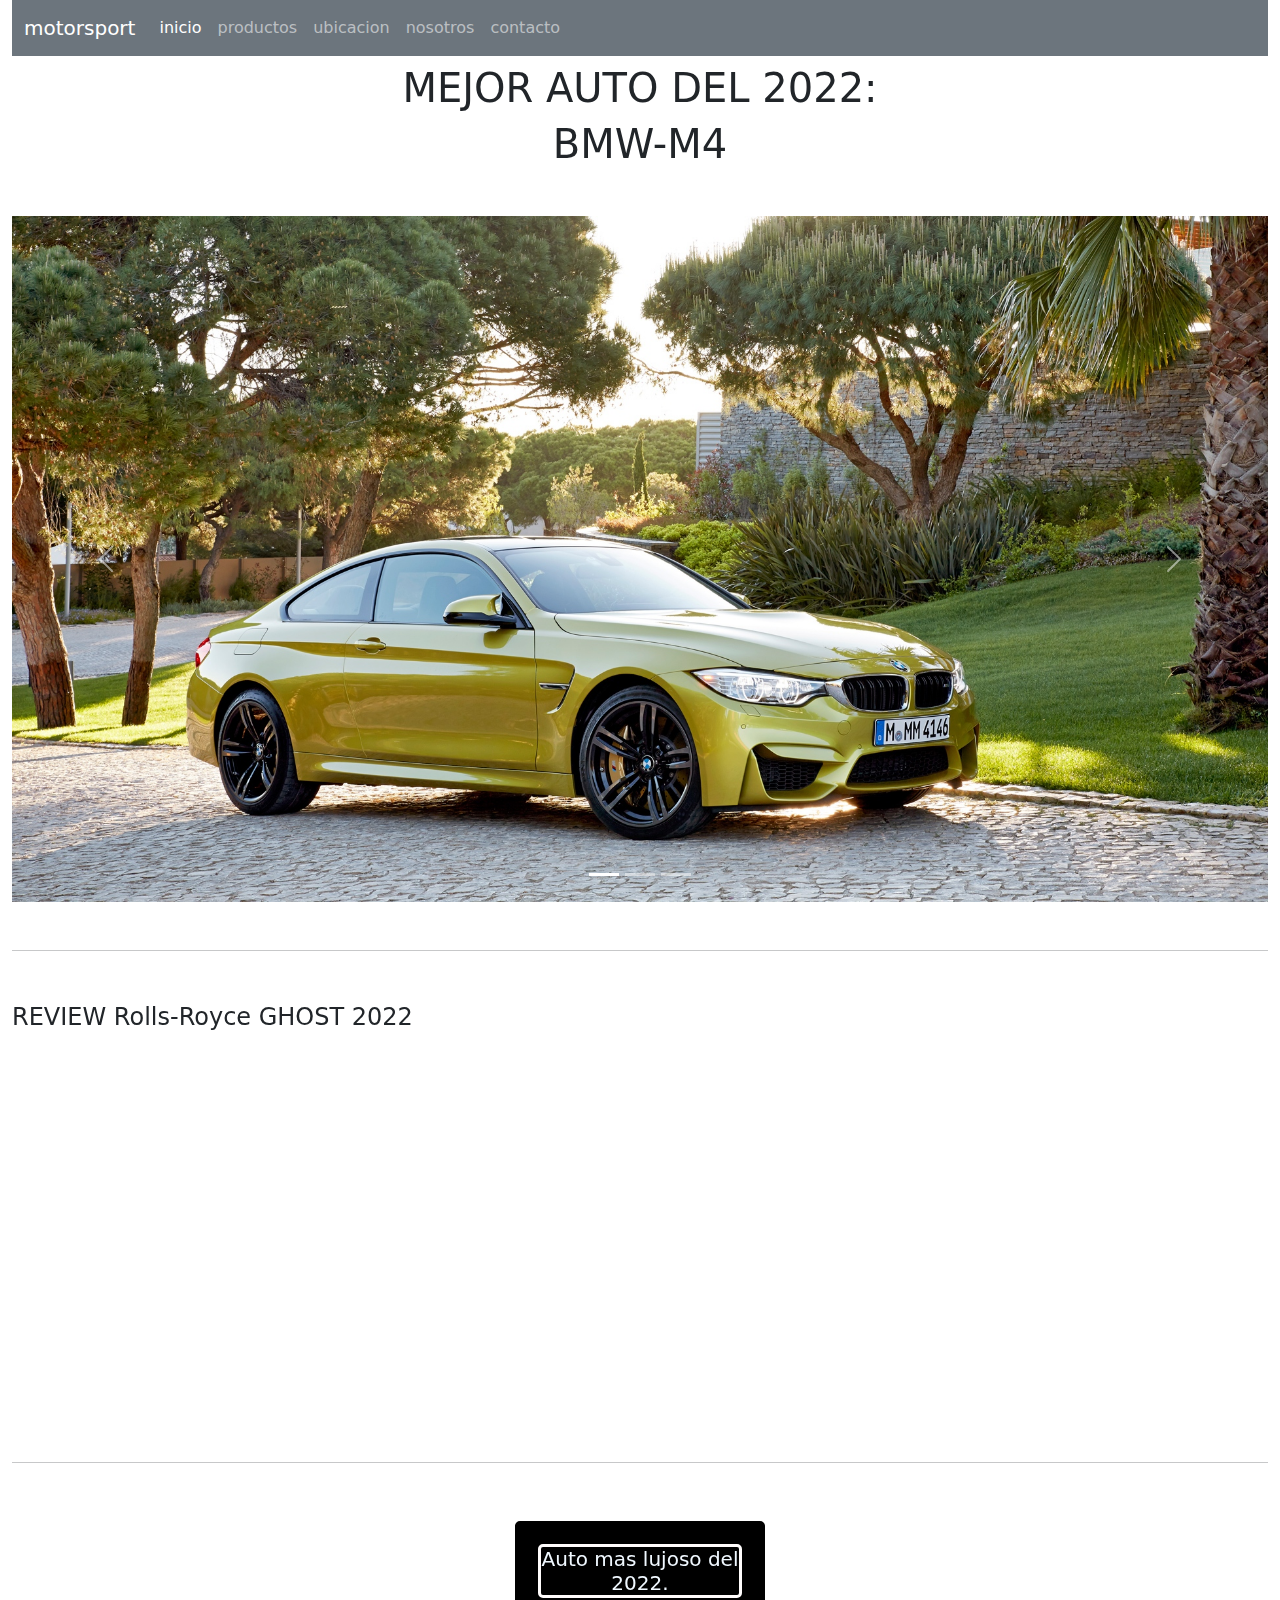
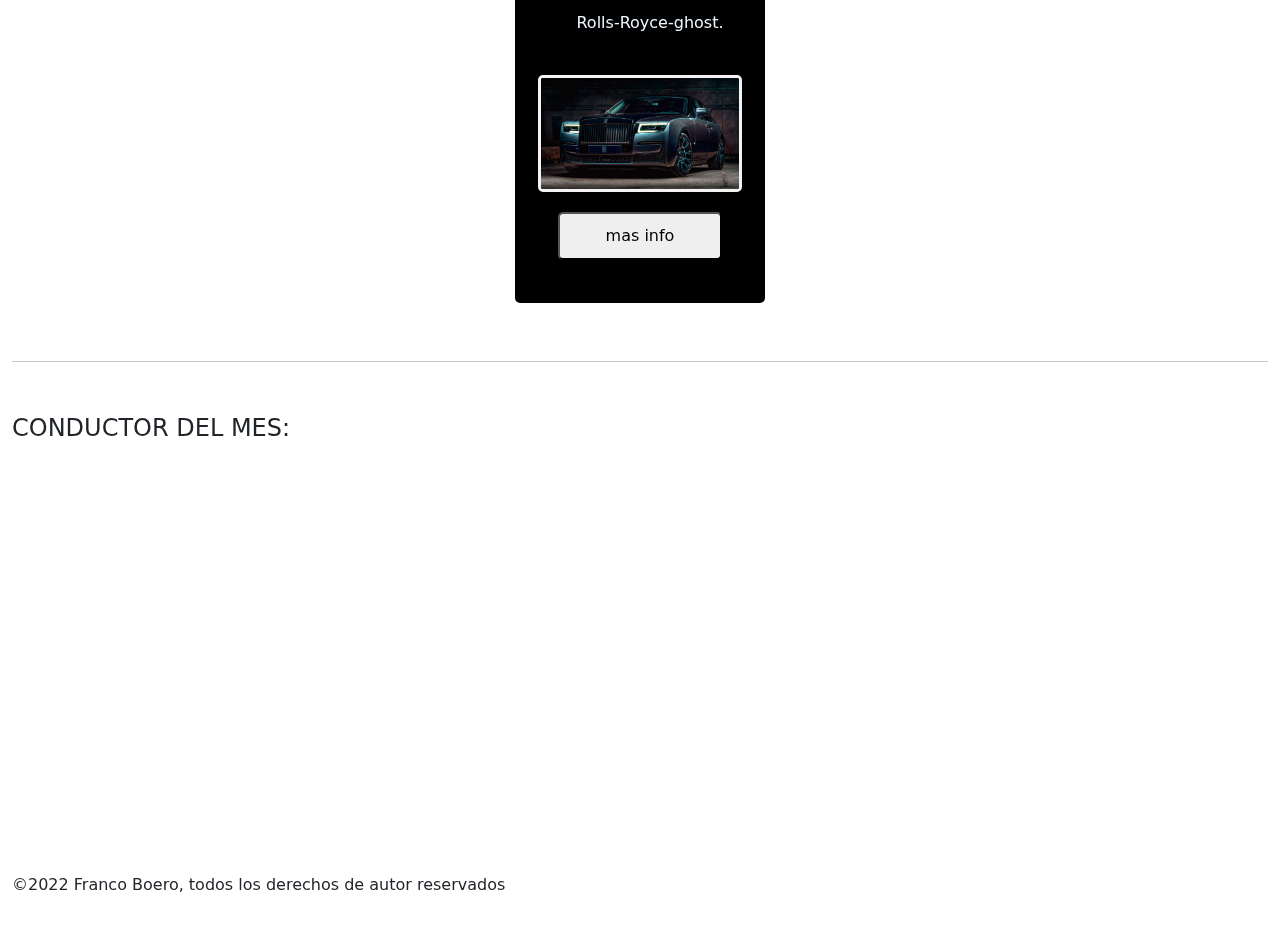
<file: index.html>
<!DOCTYPE html>
<html lang="en">
<head>
    <meta charset="UTF-8">
    <meta http-equiv="X-UA-Compatible" content="IE=edge">
    <meta name="viewport" content="width=device-width, initial-scale=1.0">
    <title>Document</title>
    <link rel="stylesheet" href="./assets/css/bootstrap.css">
    <link href="https://cdn.jsdelivr.net/npm/bootstrap@5.2.0-beta1/dist/css/bootstrap.min.css" rel="stylesheet" integrity="sha384-0evHe/X+R7YkIZDRvuzKMRqM+OrBnVFBL6DOitfPri4tjfHxaWutUpFmBp4vmVor" crossorigin="anonymous">
    <link href="https://unpkg.com/aos@2.3.1/dist/aos.css" rel="stylesheet">

    <link rel="stylesheet" href="./assets/css/style.css">
</head>
<body data-aos="fade-left" class="container-fluid">
    <nav class="navbar navbar-expand-lg navbar-dark bg-secondary">
        <div class="container-fluid">
          <a class="navbar-brand" href="#">motorsport</a>
          <button class="navbar-toggler" type="button" data-bs-toggle="collapse" data-bs-target="#navbarNav" aria-controls="navbarNav" aria-expanded="false" aria-label="Toggle navigation">
            <span class="navbar-toggler-icon"></span>
          </button>
          <div class="collapse navbar-collapse" id="navbarNav">
            <ul class="navbar-nav">
              <li class="nav-item">
                <a class="nav-link active" aria-current="page" href="./index.html">inicio</a>
              </li>
              <li class="nav-item">
                <a class="nav-link" href="./pages/productos.html">productos</a>
              </li>
              <li class="nav-item"> 
                <a class="nav-link" href="./pages/ubicacion.html">ubicacion</a>
              </li>
              <li class="nav-item">
                <a class="nav-link" href="./pages/nosotros.html">nosotros</a>
              </li>
              <li class="nav-item">
                <a class="nav-link" href="./pages/contacto.html">contacto</a>
              </li>
             
             
            </ul>
          </div>
        </div>
      </nav>
    <header>
        
    <h1 class="col-12  text-center my-2">MEJOR AUTO DEL 2022:</h1>
    <h1 class="col-12  text-center my-2">BMW-M4</h1>


    
 </header>
    <main>
        <div  data-aos="flip-up" id="carouselExampleIndicators" class="carousel slide my-5" data-bs-ride="true">
            <div class="carousel-indicators">
              <button type="button" data-bs-target="#carouselExampleIndicators" data-bs-slide-to="0" class="active" aria-current="true" aria-label="Slide 1"></button>
              <button type="button" data-bs-target="#carouselExampleIndicators" data-bs-slide-to="1" aria-label="Slide 2"></button>
              <button type="button" data-bs-target="#carouselExampleIndicators" data-bs-slide-to="2" aria-label="Slide 3"></button>
            </div>
            <div class="carousel-inner">
              <div class="carousel-item active">
                <img src="./assets/css/img/bmw-m4-coupe.jpg" class="d-block w-100" alt="...">
              </div>
              <div class="carousel-item">
                <img src="./assets/css/img/BMW-M4.jpg" class="d-block w-100" alt="...">
              </div>
              <div class="carousel-item">
                <img src="./assets/css/img/BMW-M4-CSLapert2 (1).jpg" class="d-block w-100" alt="...">
              </div>
            </div>
            <button class="carousel-control-prev" type="button" data-bs-target="#carouselExampleIndicators" data-bs-slide="prev">
              <span class="carousel-control-prev-icon" aria-hidden="true"></span>
              <span class="visually-hidden">Previous</span>
            </button>
            <button class="carousel-control-next" type="button" data-bs-target="#carouselExampleIndicators" data-bs-slide="next">
              <span class="carousel-control-next-icon" aria-hidden="true"></span>
              <span class="visually-hidden">Next</span>
            </button>
          </div>
       
          
          <hr>
         
         
          <div class="d-flex col-12 my-5 justify-content-start">
            <p class="fs-4">REVIEW Rolls-Royce GHOST 2022</p>
          </div>
          
          <div  class="d-flex col-12 my-5 justify-content-center aling-items-center" data-aos="fade-up"
          data-aos-anchor-placement="center-bottom">
           <iframe width="560" height="315" src="https://www.youtube.com/embed/eQ3aHHOE_vY" title="YouTube video player" frameborder="0" allow="accelerometer; autoplay; clipboard-write; encrypted-media; gyroscope; picture-in-picture" allowfullscreen></iframe >
        
          </div>
          
          <hr>
         
          <div class="col-12 column my-5 d-flex justify-content-center">
            <div class="tarjeta text-center"> 
    
            
                <h5 class="tarjeta__titulo">Auto mas lujoso del 2022.</h5>
                <p class="tarjeta__descripcion">Rolls-Royce-ghost.</p>
                <br>
                <img src="./assets/css/img/Rolls-Royce-Ghost-Black-Badge-19-1200x675.jpg" alt="" class="tarjeta__img ">
                <button class="tarjeta__boton ">mas info</button>
            </div>
            <hr>
           
          </div>
          <hr>
          <div class="d-flex col-12 my-5 justify-content-start">
            <p class="fs-4">CONDUCTOR DEL MES:</p>
          </div>
          
          <div  class="d-flex col-12 my-5 justify-content-center aling-items-center" data-aos="fade-up"
          data-aos-anchor-placement="center-bottom">
           <iframe width="560" height="315" src="https://youtu.be/-74-kFWJTm0" title="YouTube video player" frameborder="0" allow="accelerometer; autoplay; clipboard-write; encrypted-media; gyroscope; picture-in-picture" allowfullscreen></iframe >
        
          </div>

          
    </main>
    
    
    

    <aside></aside>
    <footer>
        <div class="col-sm-12 d-flex aling-items-start">
            
            ©2022 Franco Boero, todos los derechos de autor reservados

        </div>
    
    
    </footer>
        <script src="https://unpkg.com/aos@2.3.1/dist/aos.js"></script>
        <script>
         AOS.init();
       </script>
    
    <!-- JavaScript Bundle with Popper -->
<script src="https://cdn.jsdelivr.net/npm/bootstrap@5.2.0-beta1/dist/js/bootstrap.bundle.min.js" integrity="sha384-pprn3073KE6tl6bjs2QrFaJGz5/SUsLqktiwsUTF55Jfv3qYSDhgCecCxMW52nD2" crossorigin="anonymous"></script>
</body>
</html>
</file>
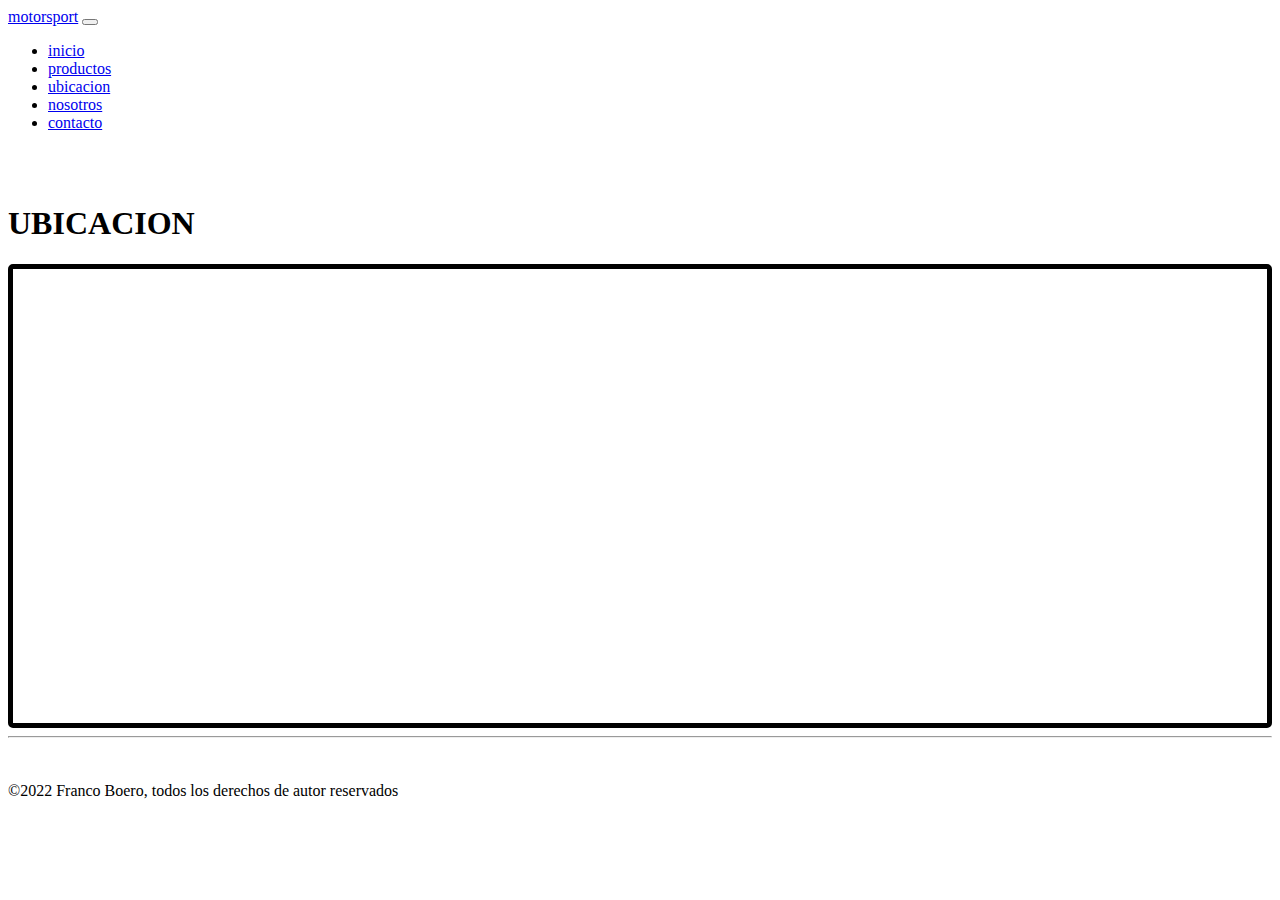
<file: pages/ubicacion.html>
<!DOCTYPE html>
<html lang="en">
<head>
    <meta charset="UTF-8">
    <meta http-equiv="X-UA-Compatible" content="IE=edge">
    <meta name="viewport" content="width=device-width, initial-scale=1.0">
    <link href="https://cdn.jsdelivr.net/npm/bootstrap@5.2.0-beta1/dist/css/bootstrap.min.css" rel="stylesheet" integrity="sha384-0evHe/X+R7YkIZDRvuzKMRqM+OrBnVFBL6DOitfPri4tjfHxaWutUpFmBp4vmVor" crossorigin="anonymous">
    <link href="https://unpkg.com/aos@2.3.1/dist/aos.css" rel="stylesheet">

    <link rel="stylesheet" href="../assets/css/style.css">
    <title>Document</title>
</head>
<body class="container-fluid">
    <nav class="navbar navbar-expand-lg bg-light">
        <div class="container-fluid">
          <a class="navbar-brand" href="#">motorsport</a>
          <button class="navbar-toggler" type="button" data-bs-toggle="collapse" data-bs-target="#navbarNav" aria-controls="navbarNav" aria-expanded="false" aria-label="Toggle navigation">
            <span class="navbar-toggler-icon"></span>
          </button>
          <div class="collapse navbar-collapse" id="navbarNav">
            <ul class="navbar-nav">
              <li class="nav-item">
                <a class="nav-link" aria-current="page" href="../index.html">inicio</a>
              </li>
              <li class="nav-item">
                <a class="nav-link" href="./productos.html">productos</a>
              </li>
              <li class="nav-item">
                <a class="nav-link active" href="./ubicacion.html">ubicacion</a>
              </li>
              <li class="nav-item">
                <a class="nav-link" href="./nosotros.html">nosotros</a>
              </li>
              <li class="nav-item">
                <a class="nav-link" href="./contacto.html">contacto</a>
              </li>
            </ul>
          </div>
        </div>
      </nav>
      <br>
      <br>
      <header>
        
        <div class="col-sm-12 d-flex justify-content-center text-center my-5">
       <h1>UBICACION</h1>
        </div>
      </header>
      <main>
        <div data-aos="zoom-in" class="col-sm-12 d-flex justify-content-center mapa">
            <iframe src="https://www.google.com/maps/embed?pb=!1m18!1m12!1m3!1d3612.2386135997267!2d55.21120781241524!3d25.127622540049842!2m3!1f0!2f0!3f0!3m2!1i1024!2i768!4f13.1!3m3!1m2!1s0x3e5f6b768d2cf087%3A0xd0439729af2a0eb4!2sSuperior%20Luxury%20Car%20Rental%20L.L.C%20-%20Dubai!5e0!3m2!1ses!2sar!4v1655831450189!5m2!1ses!2sar" width="600" height="450" style="border:0;" allowfullscreen="" loading="lazy" referrerpolicy="no-referrer-when-downgrade"></iframe>
        </div>

      </main>
      <hr>
      <br>
      <br>
      <footer>
        <div class="col-sm-12 d-flex aling-items-start">
            
            ©2022 Franco Boero, todos los derechos de autor reservados

        </div>
    
    
    </footer>

    <script src="https://cdn.jsdelivr.net/npm/bootstrap@5.2.0-beta1/dist/js/bootstrap.bundle.min.js" integrity="sha384-pprn3073KE6tl6bjs2QrFaJGz5/SUsLqktiwsUTF55Jfv3qYSDhgCecCxMW52nD2" crossorigin="anonymous"></script> 
    <script src="https://unpkg.com/aos@2.3.1/dist/aos.js"></script>
    <script>
     AOS.init();
   </script>
</body>
</html>
</file>
<file: assets/css/style.css>
.tarjeta{
    
 
    

    
    margin-left: 30%;
    padding: 20px;
    color: rgb(236, 229, 229);
    border-style: solid;
    border-color: rgb(0, 0, 0);
    border-radius: 5px;
    background-color: rgb(0, 0, 0);
    width: 250px;
    margin: 10px;
    display:flex ;
  
    flex-direction: column;
    justify-content: space-around;
   

}
.tarjeta__titulo{
    color: aliceblue;
    text-align: center;
    border-style: solid;
    border-color: rgb(255, 252, 252);
    border-radius: 5px;
   }
   .tarjeta__descripcion{
    color: aliceblue;
       margin-left: 20px;
       justify-items: center;
       text-align: center;
       margin-top: 5px;
   
   }
   .tarjeta__img{
       width: 100%;
       border-style: solid;
       border-color: rgb(244, 242, 242);
       border-radius: 5px;
       justify-items: center;
       text-align: center;
   }
   .tarjeta__boton{
       margin: 20px;
       border-radius: 5px;
       padding: 10px;
   }

   .mapa{
    border-style: solid;
    border-width: 5px;
    border-color: black;
    border-radius: 5px;
   }
</file>
